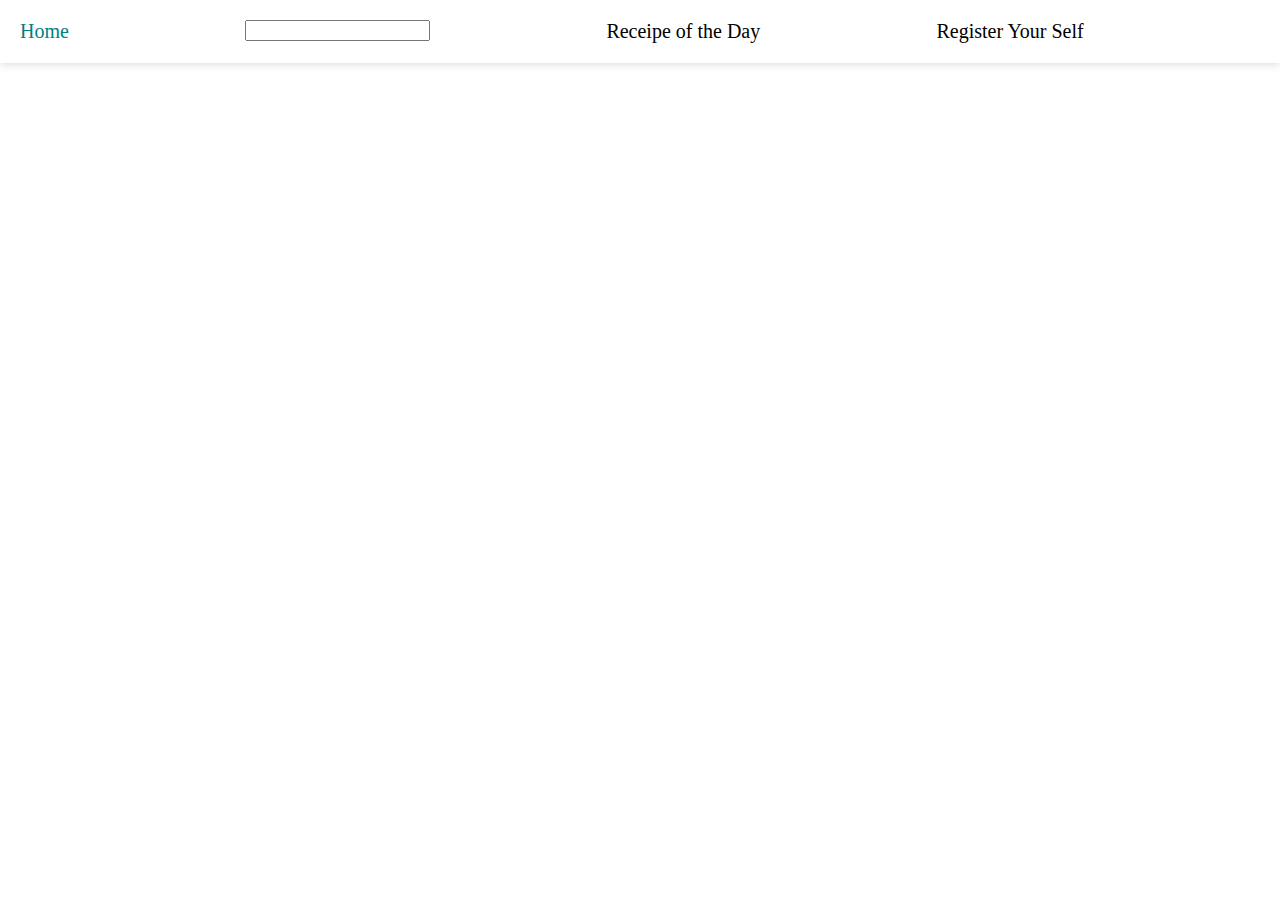
<file: index.html>
<!DOCTYPE html>
<html lang="en">
  <head>
    <meta charset="UTF-8" />
    <meta http-equiv="X-UA-Compatible" content="IE=edge" />
    <meta name="viewport" content="width=device-width, initial-scale=1.0" />
    <title>Document</title>
    <link rel="stylesheet" href="./Styles/navbar.css" />
    <link rel="stylesheet" href="./Styles/Display.css" />
  </head>
  <body>
    <nav id="navbar">
      <a href="index.html">Home</a>
      <div>
        <input type="text" id="INPUT" oninput="Debounce(myfun,2000)" />
      </div>
      <a href="Random.html">Receipe of the Day</a>
      <a href="Receipe.html">Register Your Self</a>
      <div id="Name"></div>
    </nav>
    <div id="container"></div>
  </body>
</html>
<script src="index.js"></script>
</file>
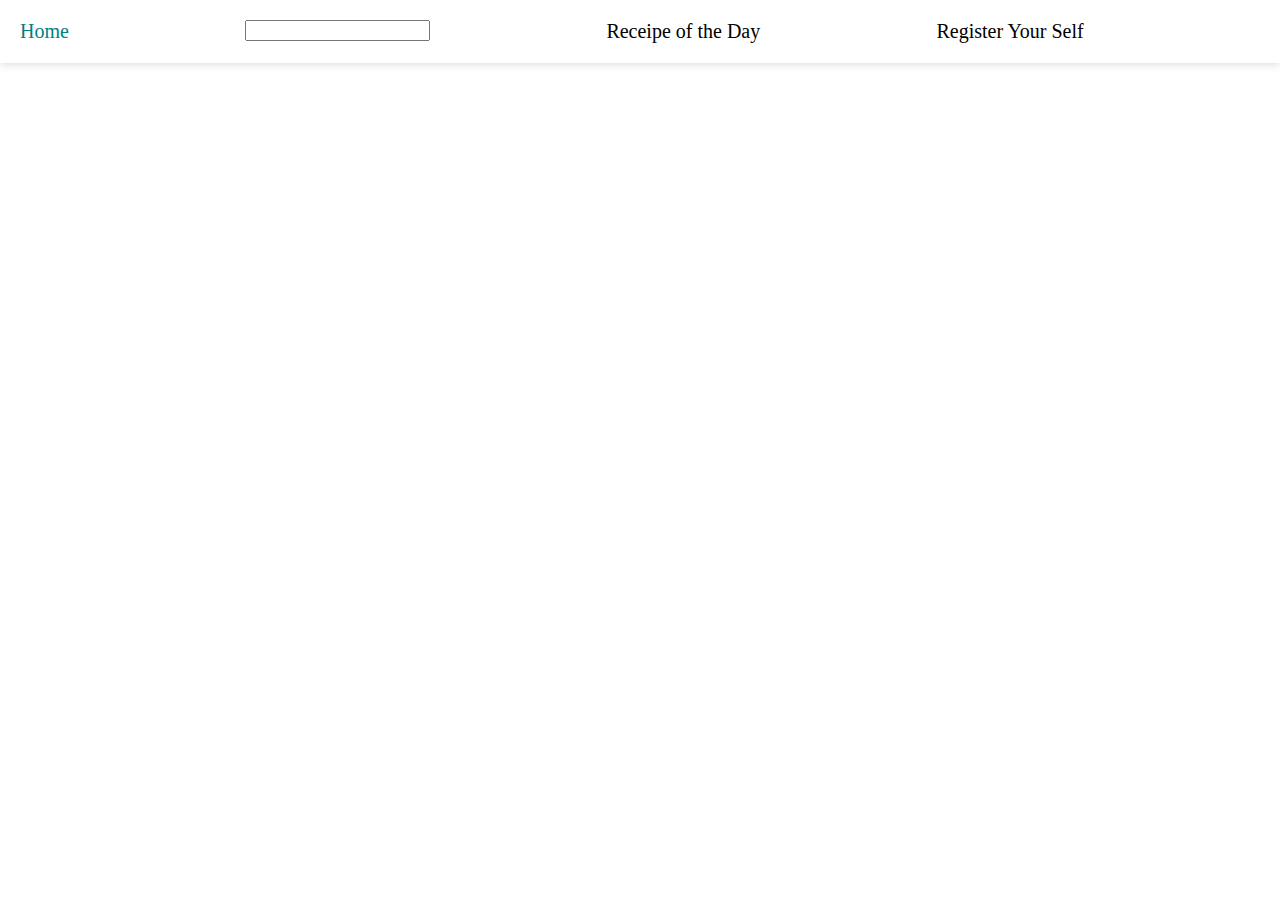
<file: Random.html>
<!DOCTYPE html>
<html lang="en">
  <head>
    <meta charset="UTF-8" />
    <meta http-equiv="X-UA-Compatible" content="IE=edge" />
    <meta name="viewport" content="width=device-width, initial-scale=1.0" />
    <title>Document</title>
    <link rel="stylesheet" href="./Styles/navbar.css" />
    <link rel="stylesheet" href="./Styles/random.css">
  </head>
  <body onload="Random()">
    <nav id="navbar"></nav>
    <div id="container"></div>
  </body>
</html>

<script src="Random.js"></script>
<script type="module" src="installNavbar.js"></script>
</file>
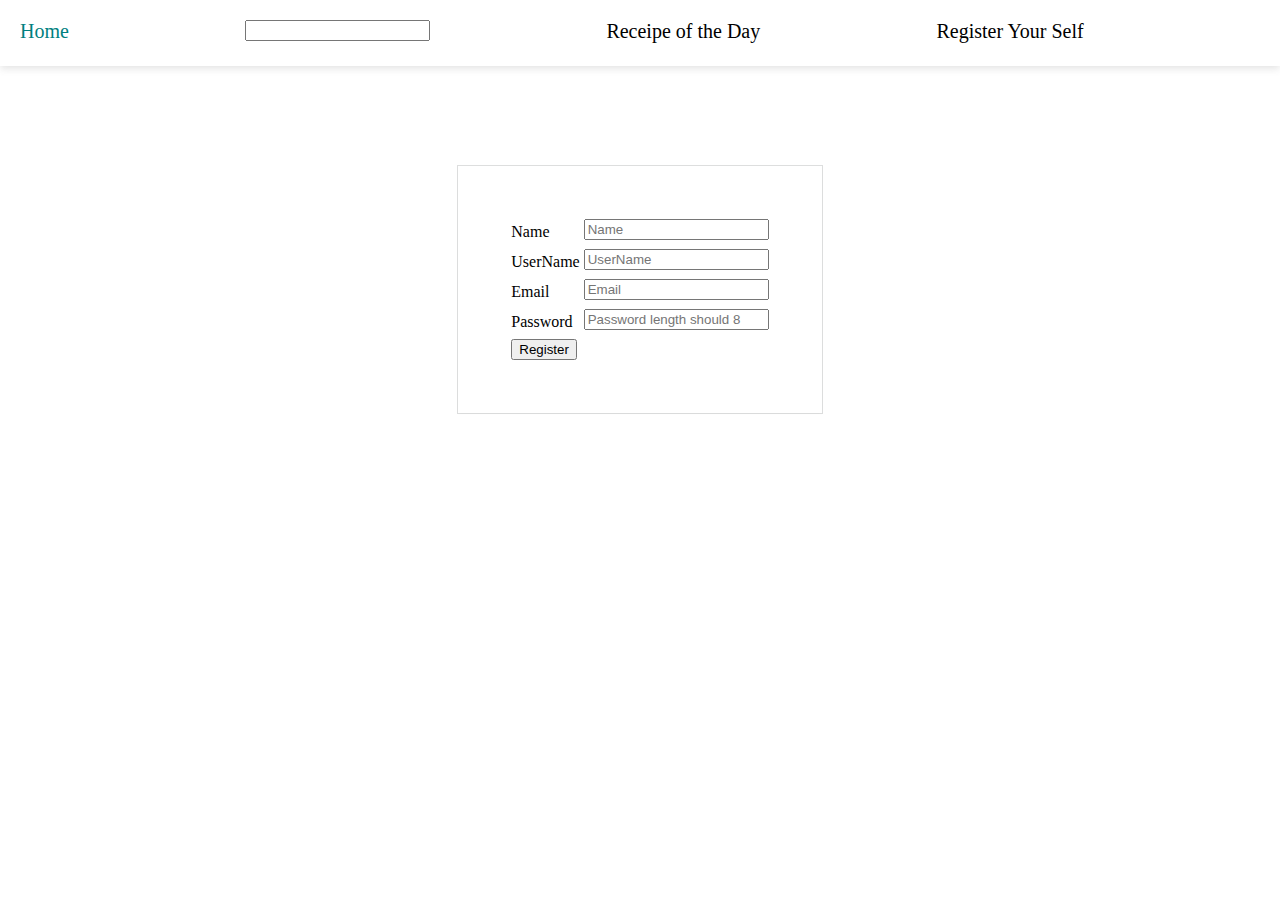
<file: Receipe.html>
<!DOCTYPE html>
<html lang="en">
  <head>
    <meta charset="UTF-8" />
    <meta http-equiv="X-UA-Compatible" content="IE=edge" />
    <meta name="viewport" content="width=device-width, initial-scale=1.0" />
    <title>Document</title>
    <link rel="stylesheet" href="./Styles/navbar.css" />
    <link rel="stylesheet" href="./Styles/auth.css" />
  </head>
  <body>
    <nav id="navbar"></nav>
    <table>
      <form id="form">
        <tr>
          <td>
            <label for="Name">Name</label>
          </td>
          <td>
            <input type="text" id="name" placeholder="Name" />
          </td>
        </tr>
        <tr>
          <td>
            <label for="UserName">UserName</label>
          </td>
          <td>
            <input type="text" id="UserName" placeholder="UserName" />
          </td>
        </tr>
        <tr>
          <td>
            <label for="Email">Email</label>
          </td>
          <td>
            <input type="email" id="Email" placeholder="Email" />
          </td>
        </tr>
        <tr>
          <td>
            <label for="Password">Password</label>
          </td>
          <td>
            <input
              type="password"
              id="Password"
              placeholder="Password length should 8"
            />
          </td>
        </tr>
        <tr>
          <td><button onclick="Auth()">Register</button></td>
        </tr>
      </form>
    </table>
  </body>
</html>
<script src="Receipe.js"></script>
<script type="module" src="installNavbar.js"></script>
</file>
<file: Styles/navbar.css>
body{
    margin:0%;
}

#navbar{
    display: flex;
justify-content: space-between;
padding:20px;
box-shadow: rgba(99, 99, 99, 0.2) 0px 2px 8px 0px;
}
a[href="index.html"]{
    text-decoration: none;
    font-size:20px;
    color:teal;
}
a[href="Random.html"],a[href="Receipe.html"]{
    text-decoration: none;
    font-size:20px;
    color: black;
}
</file>
<file: Styles/Display.css>
#container {
  display: grid;
  grid-template-columns: repeat(4, 1fr);
  margin: auto;
  gap: 30px;
  margin-top: 20px;
  text-align: center;
}

img {
  width: 100%;
}

#container div {
  padding: 20px;
  box-shadow: rgba(0, 0, 0, 0.02) 0px 1px 3px 0px,
    rgba(27, 31, 35, 0.15) 0px 0px 0px 1px;
}
</file>
<file: Styles/random.css>
#container {
  width: 90%;
  margin: auto;
  display: flex;
}
#container div {
  margin-top: 20px;
  box-shadow: rgba(0, 0, 0, 0.02) 0px 1px 3px 0px, rgba(27, 31, 35, 0.15) 0px 0px 0px 1px;
  padding: 20px;
}
img {
  width:100%;
}
#YouTube{
    text-decoration: none;
    color: black;
}
#YouTube:hover{
    font-size: 20px;
    font-family: sans-serif;
    color: teal;
}
</file>
<file: Styles/auth.css>
table {
  margin: auto;

  margin-top: 100px;
  padding: 50px;
  box-shadow: rgba(0, 0, 0, 0.02) 0px 1px 3px 0px,
    rgba(27, 31, 35, 0.15) 0px 0px 0px 1px;
}
input {
  margin-bottom: 5px;
}
</file>
